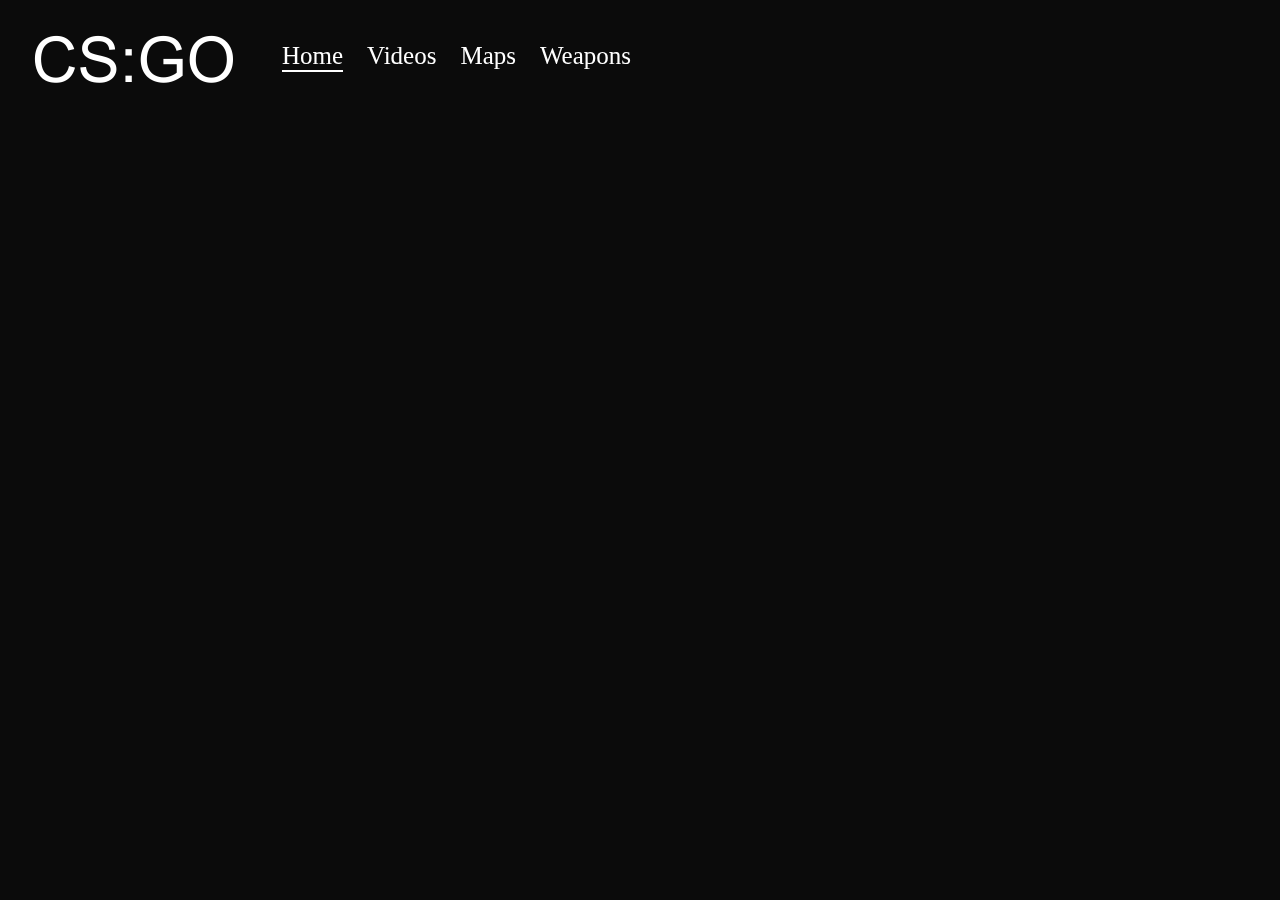
<file: index.html>
<!DOCTYPE html>
<html lang="en" dir="ltr">
  <head>
    <meta charset="utf-8">
    <link rel="icon" href="img/favcon.ico">
    <link rel="stylesheet" href="css/main.css">
    <link rel="stylesheet" href="css/logo.css">
    <title>CS:GO | Home</title>
  </head>
  <body>
    <div class="">
      <div class="container" id="div_pos">
        <li><a class="line">Home</a></li>
        <li><a href="video.html" class="underline">Videos</a></li>
        <li><a href="maps.html" class="underline">Maps</a></li>
        <li><a href="weapons.html" class="underline">Weapons</a></li>
      </div>
      <div class="div_pos">
        <img src="img/logo.png" alt="Logo" class="logo" id="logo_pos" width="200" height="50">
      </div>
    </div>
  </body>
</html>
</file>
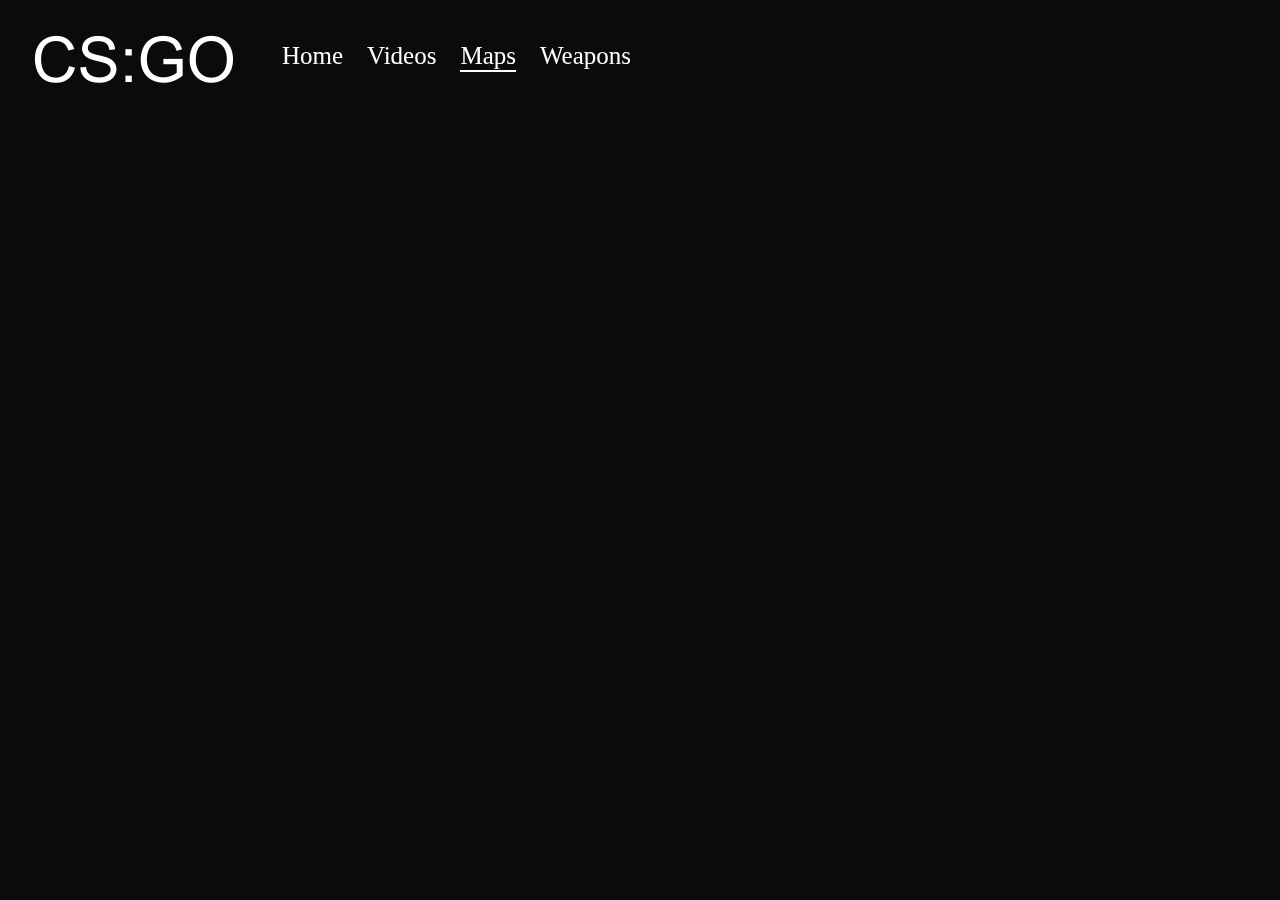
<file: maps.html>
<!DOCTYPE html>
<html lang="en" dir="ltr">
  <head>
    <meta charset="utf-8">
    <link rel="icon" href="img/favcon.ico">
    <link rel="stylesheet" href="css/main.css">
    <link rel="stylesheet" href="css/logo.css">
    <title>CS:GO | Maps</title>
  </head>
  <body>
    <div class="">
      <div class="container" id="div_pos">
        <li><a href="index.html" class="underline">Home</a></li>
        <li><a href="video.html" class="underline">Videos</a></li>
        <li><a class="line">Maps</a></li>
        <li><a href="weapons.html" class="underline">Weapons</a></li>
      </div>
      <div class="div_pos">
        <img src="img/logo.png" alt="Logo" class="logo" id="logo_pos" width="200" height="50">
      </div>
    </div>
</html>
</file>
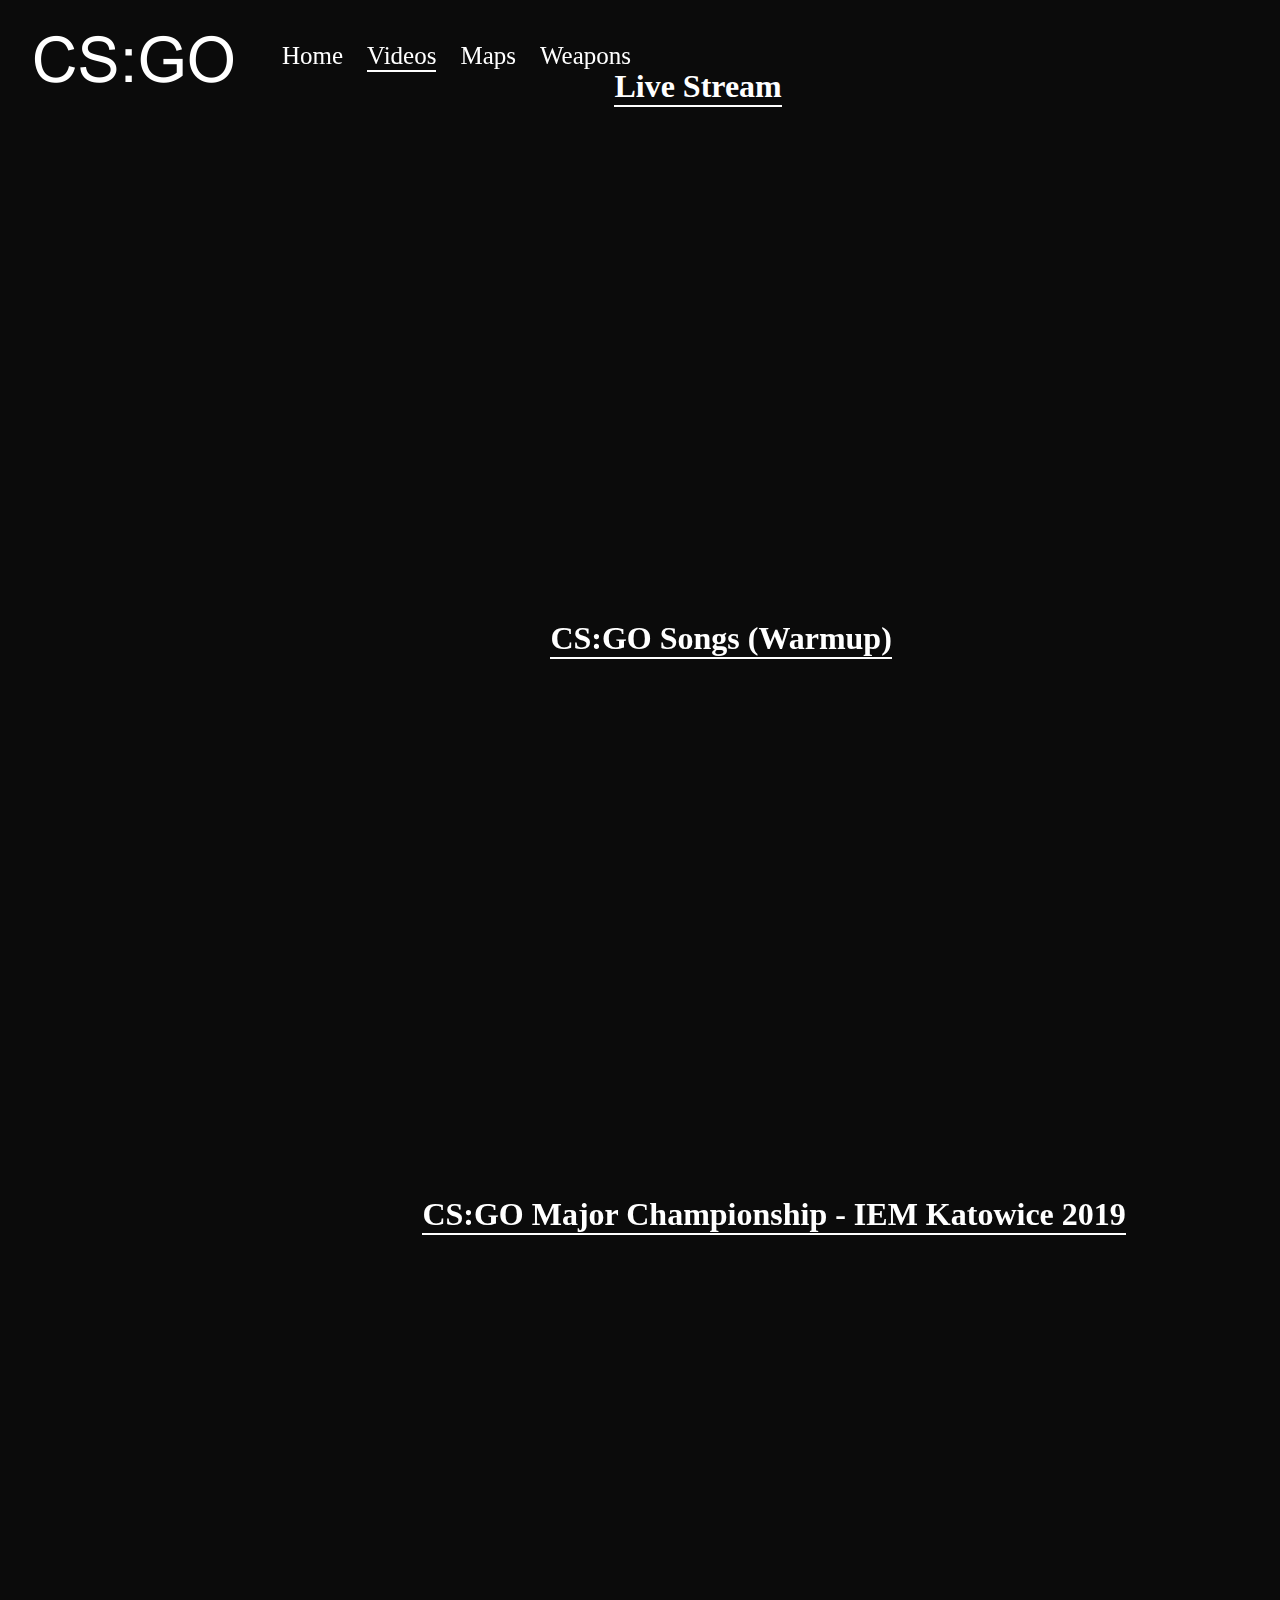
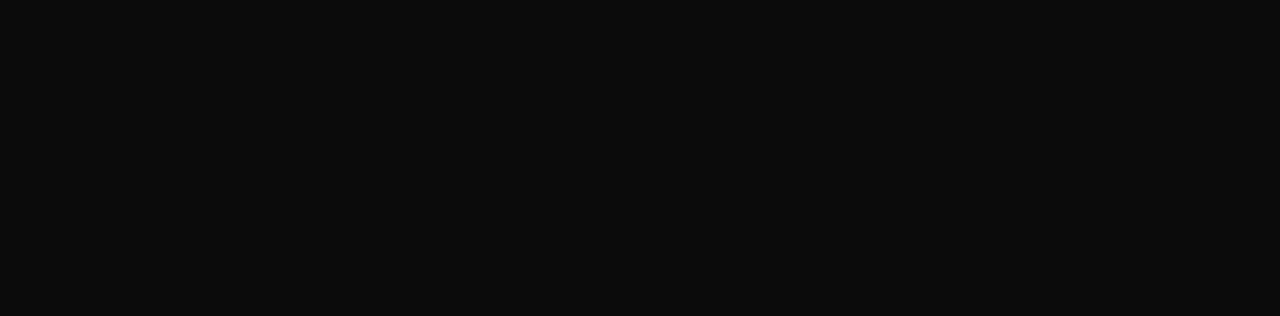
<file: video.html>
<!DOCTYPE html>
<html lang="en" dir="ltr">
  <head>
    <meta charset="utf-8">
    <link rel="icon" href="img/favcon.ico">
    <link rel="stylesheet" href="css/main.css">
    <link rel="stylesheet" href="css/logo.css">
    <link rel="stylesheet" href="css/video.css">
    <link rel="stylesheet" href="css/top.css">
    <title>CS:GO | Videos</title>
  </head>
  <body>
    <header>
      <div class="">
        <div class="container" id="div_pos">
          <li><a href="index.html" class="underline">Home</a></li>
          <li><a class="line">Videos</a></li>
          <li><a href="maps.html" class="underline">Maps</a></li>
          <li><a href="weapons.html" class="underline">Weapons</a></li>
        </div>
        <div class="div_pos">
          <img src="img/logo.png" alt="Logo" class="logo" id="logo_pos" width="200" height="50">
        </div>
      </div>
    </header>

    <div class="top">
          <a href="#top"><img id="appear" src="img/top.png" alt="top" width="80%" height="80%"></a>
    </div>

    <h1 class="livestream">Live Stream</h1>
    <iframe id="livestream" src="https://player.twitch.tv/?channel=dreamhackcs"
     frameborder="0"
     allowfullscreen="true"
     scrolling="no"
     width="1020" height="630">
    </iframe>
    <a href="https://www.twitch.tv/dreamhackcs?tt_content=text_link&tt_medium=live_embed"
      style="padding:2px 0px 4px;
      display:block;
      width:345px;
      font-weight:normal;
      font-size:10px;
      text-decoration:underline;">
    </a>
    <h1 id="text" class="text">CS:GO Songs (Warmup)</h1>
    <iframe id="pos" class="pos" width="1020" height="630"
      src="https://www.youtube.com/embed/videoseries?list=PLuUF1YoURLsq5JMvktGXLKu9fU_-tosCC"
      frameborder="0"
      allow="accelerometer;
      autoplay;
      encrypted-media;
      gyroscope;
      picture-in-picture"
      allowfullscreen>
    </iframe>

    <h1 id="text2" class="text2">CS:GO Major Championship - IEM Katowice 2019</h1>
    <iframe id="pos2" class="pos2" width="1020" height="630"
      src="https://www.youtube.com/embed/videoseries?list=PLDaLNkCsG9Wlm75aplAYfeMNT7ipi0PYS"
      frameborder="0"
      allow="accelerometer;
      autoplay;
      encrypted-media;
      gyroscope;
      picture-in-picture"
      allowfullscreen>
    </iframe>
    <script>
    window.onscroll = function() {myFunction()};

    function myFunction() {
      if (document.body.scrollTop > 1000 || document.documentElement.scrollTop > 1000) {
        document.getElementById("appear").style.opacity = 1;
      } else {
        document.getElementById("appear").style.opacity = 0;
      }
    }
    </script>
  </body>
</html>
</file>
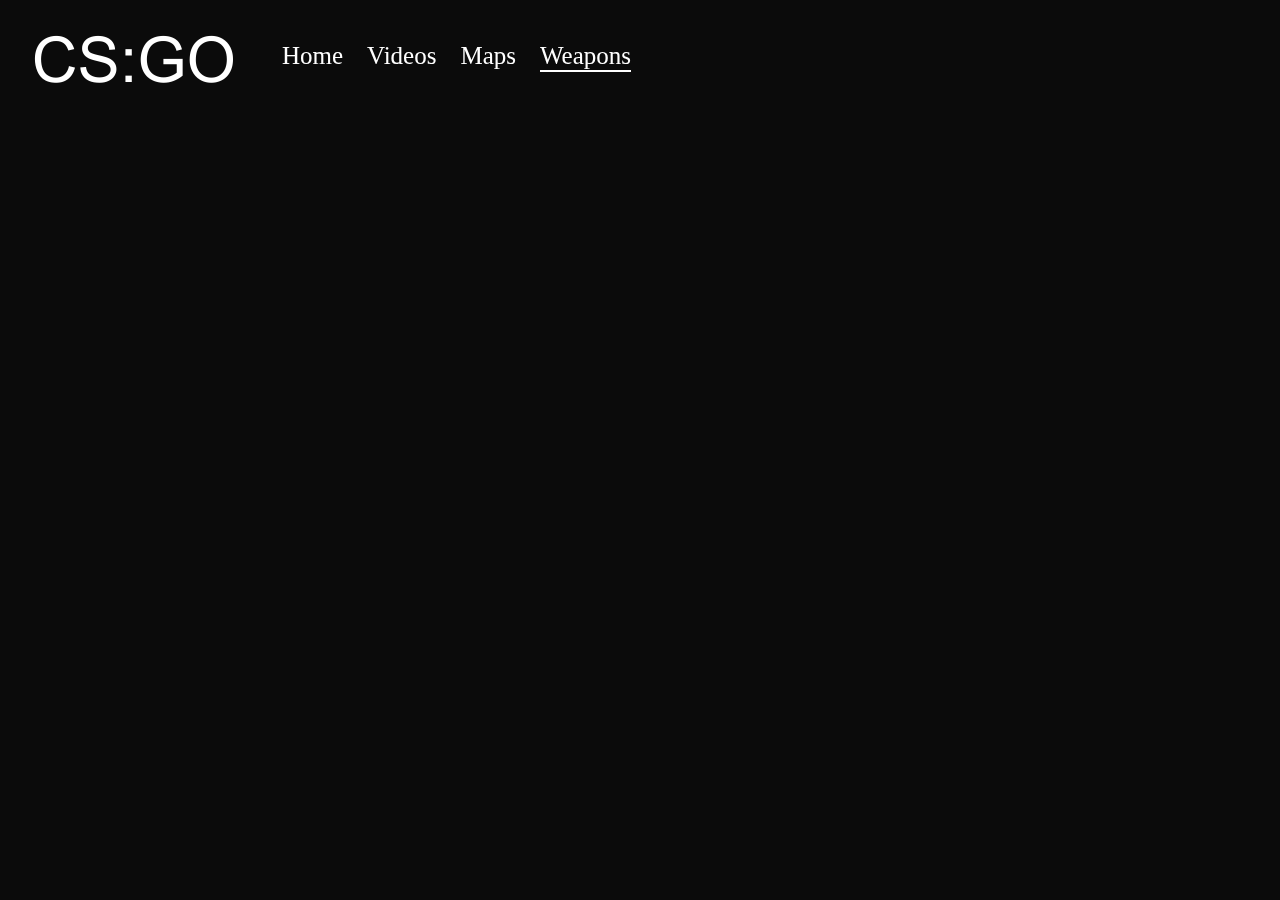
<file: weapons.html>
<!DOCTYPE html>
<html lang="en" dir="ltr">
  <head>
    <meta charset="utf-8">
    <link rel="icon" href="img/favcon.ico">
    <link rel="stylesheet" href="css/main.css">
    <link rel="stylesheet" href="css/logo.css">
    <title>CS:GO | Weapons</title>
  </head>
  <body>
    <div class="">
      <div class="container" id="div_pos">
        <li><a href="index.html" class="underline">Home</a></li>
        <li><a href="video.html" class="underline">Videos</a></li>
        <li><a href="maps.html" class="underline">Maps</a></li>
        <li><a class="line">Weapons</a></li>
      </div>
      <div class="div_pos">
        <img src="img/logo.png" alt="Logo" class="logo" id="logo_pos" width="200" height="50">
      </div>
    </div>
  </body>
</html>
</file>
<file: css/main.css>
body {
  margin: 0;
  padding: 0;
  background: #0b0b0b;
  cursor: default;
}

.container {
  position: absolute;
  top: 4.5%;
  left: 14%;
  z-index: 2;
}

li {
  display: inline-block;
}

li a {
  text-decoration: none;
  display: inline-block;
  color: white;
  font-family: Source Sans Pro;
  font-weight: lighter;
  font-size: 25px;
  padding: 0 10px;
}

.underline::after {
  content: '';
  display: block;
  width: 0;
  height: 2px;
  background: white;
  transition: width .3s
}

.underline:hover::after {
  width: 100%;
  transition: width .3s;
}

.line:after {
  content: '';
  display: block;
  width: 0;
  height: 2px;
  background: white;
  transition: .3s
}

.line:after {
  width: 100%;
  transition: .3s;
}

.div_pos {
  background-color: #0b0b0b;
  padding: 30px;
  position: fixed;
}

#div_pos {
  position: fixed;
  padding: 22px;
  top: 20px;
  left: 250px;
}
</file>
<file: css/logo.css>
.logo {
  -webkit-animation: pulsate-bck 2.5s ease-in-out infinite both;
        animation: pulsate-bck 2.5s ease-in-out infinite both;
}

@-webkit-keyframes pulsate-bck {
  0% {
    -webkit-transform: scale(1);
            transform: scale(1);
  }
  50% {
    -webkit-transform: scale(0.9);
            transform: scale(0.9);
  }
  100% {
    -webkit-transform: scale(1);
            transform: scale(1);
  }
}
@keyframes pulsate-bck {
  0% {
    -webkit-transform: scale(1);
            transform: scale(1);
  }
  50% {
    -webkit-transform: scale(0.9);
            transform: scale(0.9);
  }
  100% {
    -webkit-transform: scale(1);
            transform: scale(1);
  }
}

#logo_pos {
  z-index: 2;
  padding-left: 2%;
  padding-top: 2%;
}
</file>
<file: css/video.css>
#livestream {
  position: absolute;
  margin-top: 10%;
  margin-left: 25%;
}

.livestream {
  color: white;
  position: absolute;
  margin-top: 5.3%;
  margin-left: 48%;
}

.livestream:after {
  content: '';
  display: block;
  width: 0;
  height: 2px;
  background: white;
  transition: .3s
}

.livestream:after {
  width: 100%;
  transition: .3s;
}

.pos {
  position: absolute;
  margin-top: 55%;
  margin-left: 25%;
}

.text {
  color: white;
  position: absolute;
  margin-top: 48%;
  margin-left: 43%;
}

.text:after {
  content: '';
  display: block;
  width: 0;
  height: 2px;
  background: white;
  transition: .3s
}

.text:after {
  width: 100%;
  transition: .3s;
}


.pos2 {
  position: absolute;
  margin-top: 100%;
  margin-left: 25%;
}

.text2 {
  color: white;
  position: absolute;
  margin-top: 93%;
  margin-left: 33%;
}

.text2:after {
  content: '';
  display: block;
  width: 0;
  height: 2px;
  background: white;
  transition: .3s
}

.text2:after {
  width: 100%;
  transition: .3s;
}
</file>
<file: css/top.css>
html {
  scroll-behavior: smooth;
}

#appear {
  opacity: 0;
}

.top {
  position: fixed;
  z-index: 2;
  left: 96%;
  top: 50%;
}
</file>
